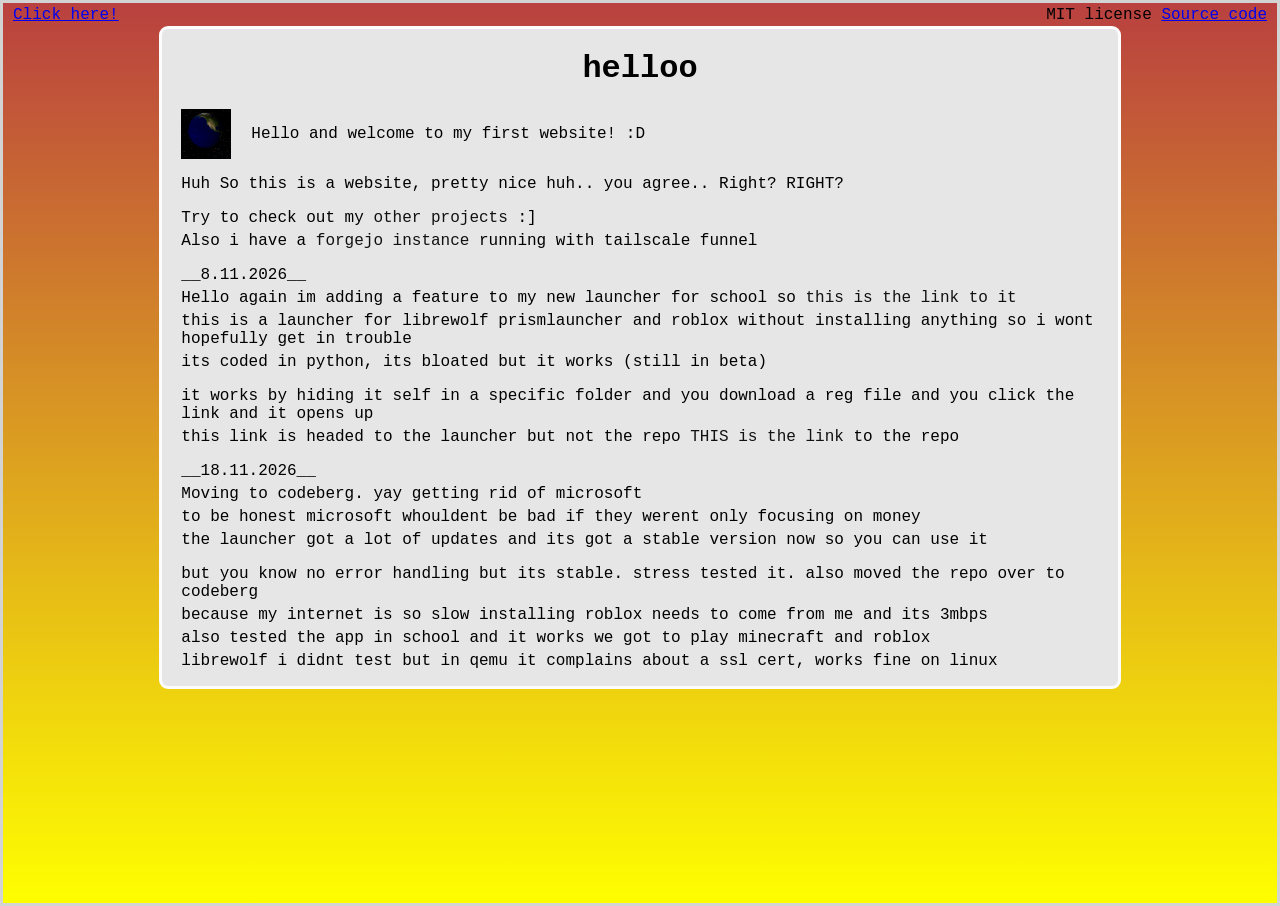
<file: index.html>
<html>
<head>
    <link rel="stylesheet" href="style.css">
    <title>Hello, World!</title>
    <link rel="icon" type="image/png" href="linux.png"
</head>
<body>

<div class="links">
    <div class="linkss">
        <p><a href="https://youtu.be/dQw4w9WgXcQ?si=TBCq4tYiUjsaQ69X">Click here!</a></p>
    </div>
    <div class="linkes">
        <p>MIT license <a href="https://github.com/krenzelok/mywebsite/tree/main">Source code</a></p>
    </div>
</div>

<div class="first">
    <div class="secound">
        <h1>helloo</h1>
    </div>
    <div class="third">
        <div class="gif">
            <img src="global.gif" alt="Globe" style="width:50px;height:50px;">
        </div>
        <div class="four">
            <p>Hello and welcome to my first website! :D</p>
        </div>
    </div>
    <div class="five">
        <p class=margin>Huh So this is a website, pretty nice huh.. you agree.. Right? RIGHT?</p>
        <p>Try to check out my <a class=hiddena href="https://codeberg.org/krenzelok">other projects</a> :]</p>
        <p class=bottommargin>Also i have a <a class=hiddena href="https://archlinux-server.numbat-macaroni.ts.net">forgejo instance</a> running with tailscale funnel</p>
        <p>__8.11.2026__</p>
        <p>Hello again im adding a feature to my new launcher for school so <a class=hiddena href="myapp://open">this is the link to it</a></p>
        <p>this is a launcher for librewolf prismlauncher and roblox without installing anything so i wont hopefully get in trouble</p>
        <p class=bottommargin>its coded in python, its bloated but it works (still in beta)</p>
        <p>it works by hiding it self in a specific folder and you download a reg file and you click the link and it opens up<p>
        <p class=bottommargin>this link is headed to the launcher but not the repo <a class=hiddena href="https://codeberg,org/krenzelok/launcher">THIS is the link</a> to the repo</p>
        <p>__18.11.2026__</p>
        <p>Moving to codeberg. yay getting rid of microsoft</p>
        <p>to be honest microsoft whouldent be bad if they werent only focusing on money</p>
        <p class=bottommargin>the launcher got a lot of updates and its got a stable version now so you can use it</p>
        <p>but you know no error handling but its stable. stress tested it. also moved the repo over to codeberg</p>
        <p>because my internet is so slow installing roblox needs to come from me and its 3mbps</p>
        <p>also tested the app in school and it works we got to play minecraft and roblox</p>
        <p class=bottommargin>librewolf i didnt test but in qemu it complains about a ssl cert, works fine on linux</p>
    </div>
</div>

</body>
</html>
</file>
<file: style.css>
html, body {
    min-height: 100vh;
    margin: 0;
}

body {
    background-image: linear-gradient(to bottom, rgb(185, 64, 64), yellow );
    border-style: solid;
    border-width: 3px;
    border-color: rgb(211, 211, 211);
}

.first {
    margin: 0 auto;
    background-color: #e6e6e6;
    width: 75%;
    border-radius: 9px;
    border-style: solid;
    border-width: 3px;
    border-color: rgba(255, 255, 255, 0.901);
    overflow: hidden;
}

.secound {
    margin: auto;
    width: fit-content;
    transition: rotate 1s ease
}

.secound:hover {
    rotate: 360deg;
}

.third {
    margin: auto;
    width: 96%;
    display: flex;
    align-items: center;
    justify-content: center;
}

.four {
    width: fit-content;
    margin-right: auto;
}

.five {
    margin: auto;
    width: 96%;
}

.gif {
    width: fit-content;
    height: fit-content;
    margin-right: 20px;
}

.links {
    width: 100%;
    display: flex;
    align-items: center;
    justify-content: space-between;
    height: 23px;
    box-sizing: border-box;
    padding: 0 10px;
}

h1 {
    font-family: 'Courier New', Courier, monospace; 
}

.margin {
    margin-top: revert;
    margin-bottom: revert;
}

.topmargin {
    margin-top: revert;
}

.bottommargin {
    margin-bottom: revert;
}

p {
    margin-top: 5px;
    margin-bottom: 5px;
    font-family: 'Courier New', Courier, monospace;
}

.hiddena:link {
    text-decoration: none;  
    color: #111;
}

.hiddena:visited {
    text-decoration: none;
    color: #111 ;
}

.hiddena:hover {
    text-decoration: none;
    color: #111;
}

.hiddena:active {
    text-decoration: none;
    color: #111;
}

.hiddena:hover {
    color: #fff ;
    background: #111 ;
}
</file>
